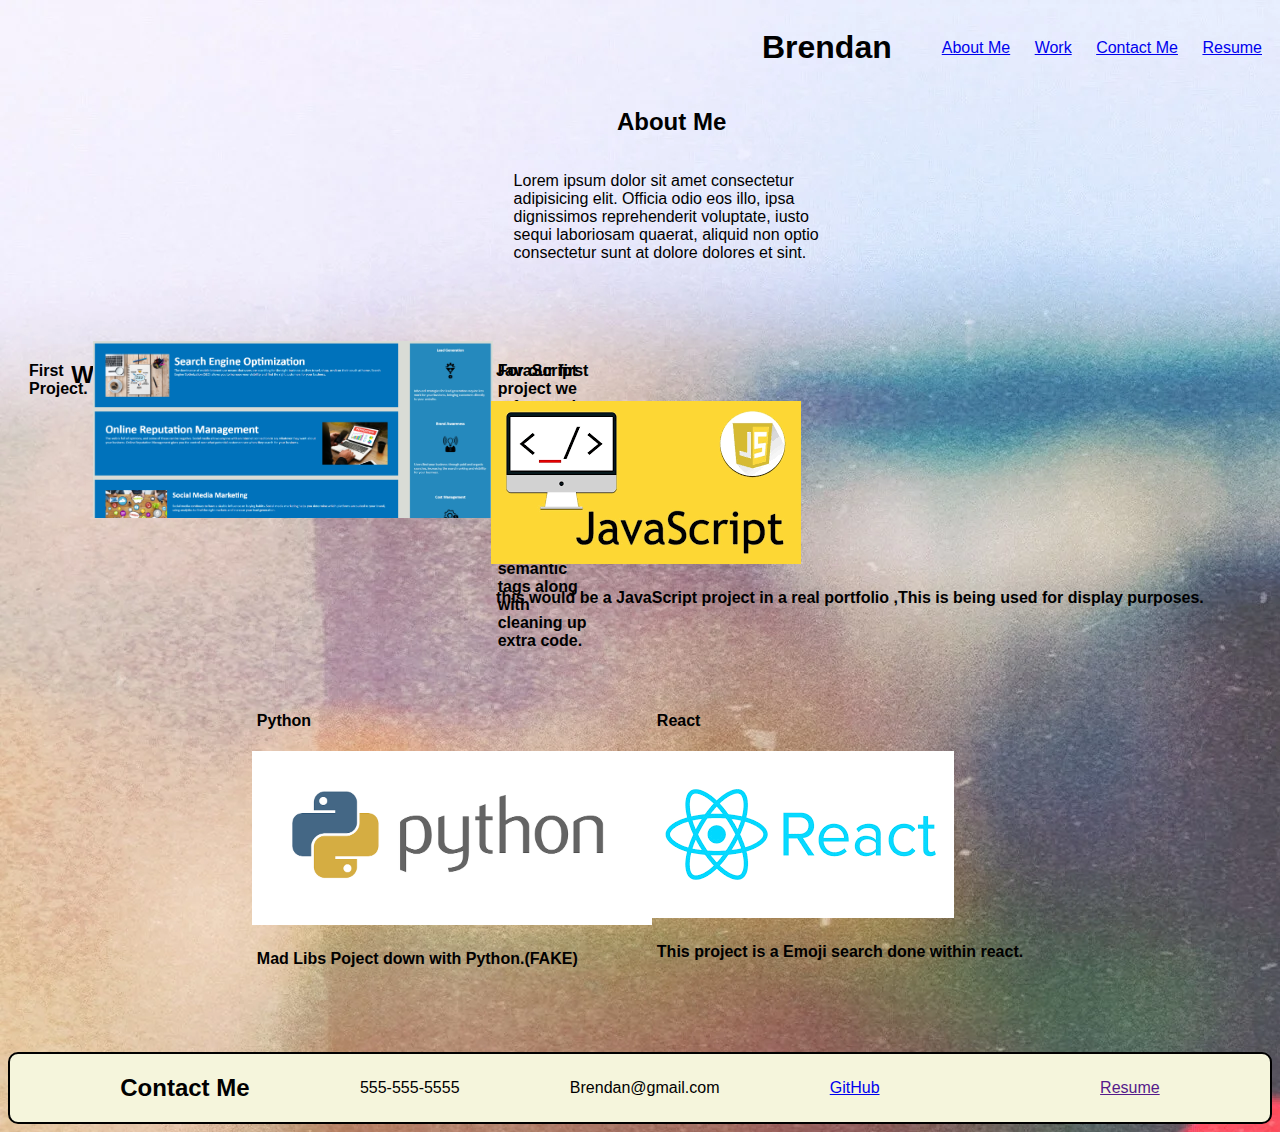
<file: index.html>
<!DOCTYPE html>
<head>
<html lang="en" />
<meta charset="utf-8"/>
<meta name="viewport" content="width=device-width, initial-scale=1.0" />
<title>Portfolio</title>
<link rel="reset-css" href="./Assets/reset.css" />
<link rel="stylesheet" href="Assets/style.css" />
</head>
<body>
 <header>
  <section class="header">

  <h1>Brendan</h1>
  <nav>
    <ul>
      <li><a href="#about-me">About Me</a>
      </li>
      <li><a href="#work">Work</a>
      </li>
      <li><a href="#contact">Contact Me</a>
      </li>
      <li><a href="#contact">Resume</a>
      </li>
    </ul>
  </nav>
  </section>
  </header>
 <section id="about-me" class="about-me">

  <h2>About Me</h2>

  <p>Lorem ipsum dolor sit amet consectetur adipisicing elit. Officia odio eos illo, ipsa dignissimos reprehenderit voluptate, iusto sequi laboriosam quaerat, aliquid non optio consectetur sunt at dolore dolores et sint.</p>

 </section>
<section id="work" class="work">
    <h2>Work</h2>
    <div class="first-project">

    <p class="work">First Project.</p>
  
  <a href="https://keeslingb.github.io/semantic-html/"><img src="./Assets/Screenshot Capture -01-project.png" alt="photo of our first project"></a>

  <p class="work">For our first project we refactored the existing code of Horizon's page to improve SEO and accessibility by adding semantic tags along with cleaning up extra code.</p>
  </div>
  <div>

    <p class="work">JavaScript</p>
    <a href=""><img src="./Assets/Javascript-image.png" alt="image of javascript logo"></a>
    <p class="work">this would be a JavaScript project in a real portfolio ,This is being used for display purposes.</p>

  </div>
  <div>

    <p class="work">Python</p>
    <a href=""><img src="./Assets/python-image.png" alt="image displaying python logo shown to resemble a would be project"></a>
    <p class="work">Mad Libs Poject down with Python.(FAKE)</p>

  </div>
  <div>

    <p class="work">React</p>
    <a href=""><img src="./Assets/react-image.png" alt="react logo used to showcase a project done with react"></a>
    <p class="work">This project is a Emoji search done within react.</p>

    </div>
  </div>
</section>
<section id="contact" >

  <h2>Contact Me</h2>

  <p>555-555-5555</p>
  <p>Brendan@gmail.com</p>
  <p><a href="https://github.com/KeeslingB?tab=repositories">GitHub</p>
  <p><a href="">Resume</a></p>
</section>
</body>

<footer>
</footer>

</html>
</file>
<file: Assets/style.css>
* {
  font-family: Verdana, Geneva, Tahoma, sans-serif;
}
body{
  /* background-color: rgb(28, 28, 121); */
  background-image: url(./background-image.webp);
  height: 100%;
}
img {
  max-width: 400px;
}
h2 {
  display: flex;
}
section.header {
  display: flex;
  flex-direction: row;
  justify-content: flex-end;
  align-items: center;
}
section.about-me {
  display: flex;
  flex-wrap: wrap;
  width: 25%;
  margin-left: 40%;
  justify-content: center;
  align-items: center;
}
section.work {
  display: flex;
  flex-wrap: wrap;
  justify-content: space-around;
  align-items: center;
  padding: 5%;
}
section#work {
  display: flex;
  justify-content: center;
  flex-wrap: wrap;
  align-items: stretch;
}
section#contact {
  display: flex;
  justify-content: space-evenly;
  border: 2px solid black;
  border-radius: 10px;
  flex-wrap: wrap;
  background-color: beige;
  align-items: center;
}
li {
  display: inline;
  padding: 5px;
  margin: 5px;
}
p.work {
  flex-basis: content;
}
div.work {
  flex-wrap: wrap;
  flex-basis: 20%;
  align-content: center;
  border: 2px solid black;
  border-radius: 10px;
  justify-content: center;
  background-color: beige;
}
div.image {
  border: 1px solid black;
  display: flex;
  background-image: url(./header-background-image.jpg);
  width: 100%;
  justify-content: flex-end;
}
div#work {
  display: flex;
}
div.first-project {
  display: flex;
  justify-content: center;
  width: 300px;
  height: 350px;
  margin: auto;
}
div.python {
  display: flex;
  justify-content: center;
  padding: 5px;
  height: 350px;
  width: 250px;
  margin: auto;
}
div.javascript {
  display: flex;
  justify-content: center;
  height: 350px;
  width: 250px;
  margin: auto;
}
div.react {
  display: flex;
  justify-content: center;
  height: 350px;
  width: 250px;
  margin: auto;
}
div p {
  font-weight: bold;
  padding: 5px;
}
div.name {
  display: inline-flex;
}
img.resume {
  margin: 10px;
  max-width: 300px;
}
a img:hover {
  opacity: 0.6;
}
a img {
  display: inline-flex;
  justify-content: center;
  width: fit-content;
}
</file>
